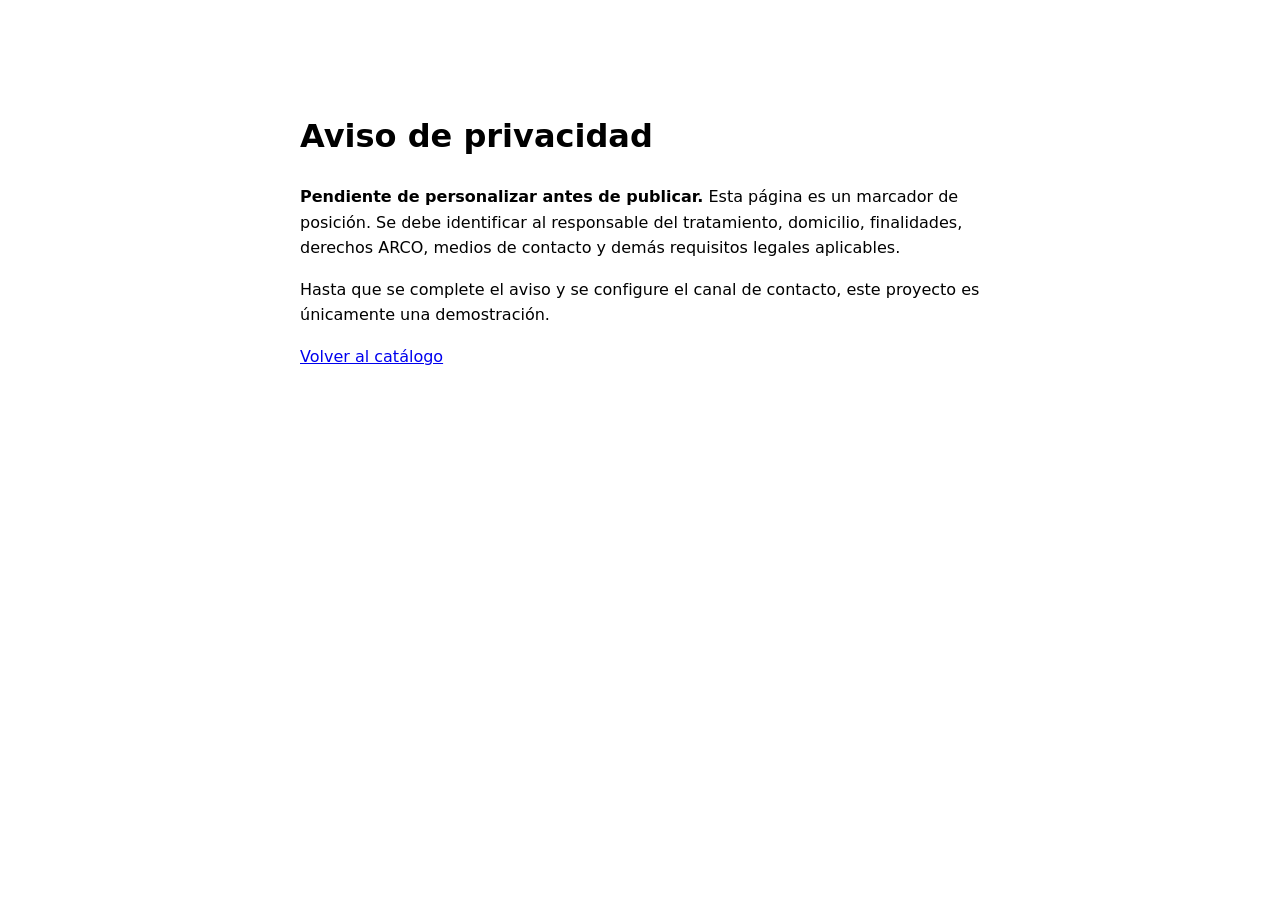
<file: privacidad.html>
<!doctype html><html lang="es"><meta charset="utf-8"><meta name="viewport" content="width=device-width,initial-scale=1"><title>Aviso de privacidad - Pendiente</title><style>body{font:16px system-ui;max-width:680px;margin:70px auto;padding:20px;line-height:1.6}</style><h1>Aviso de privacidad</h1><p><strong>Pendiente de personalizar antes de publicar.</strong> Esta página es un marcador de posición. Se debe identificar al responsable del tratamiento, domicilio, finalidades, derechos ARCO, medios de contacto y demás requisitos legales aplicables.</p><p>Hasta que se complete el aviso y se configure el canal de contacto, este proyecto es únicamente una demostración.</p><a href="index.html">Volver al catálogo</a></html>
</file>
